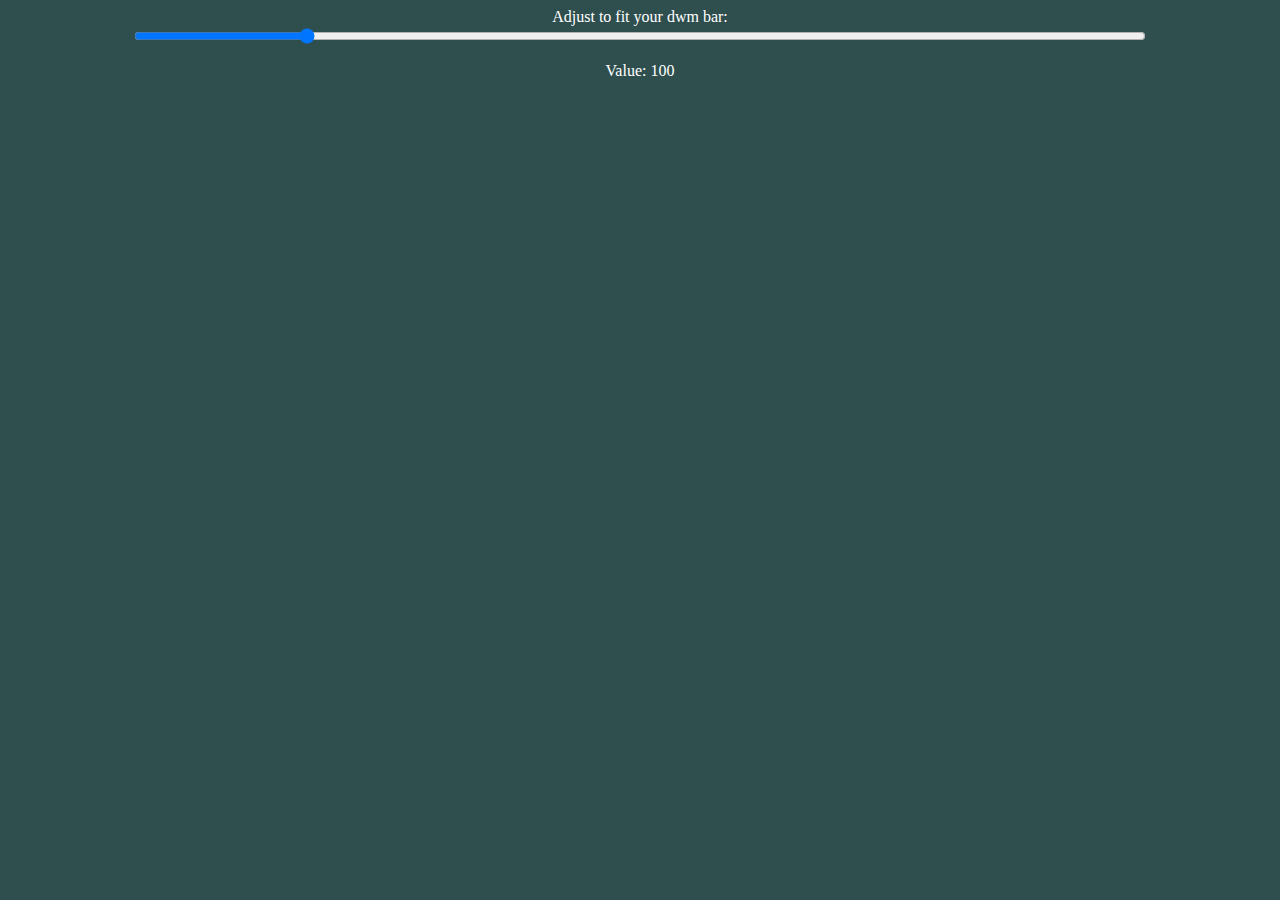
<file: page/index.html>
<!DOCTYPE html>
<html>
    <head>
        <meta charset="utf-8">
        <title>Find bar size</title>
        <link rel="stylesheet" href="style.css">
    </head>

    <body>
        <div class="slidecontainer">
            <label for="range">Adjust to fit your dwm bar:</label>
            <input type="range" min="1" max="600" value="100" class="slider" id="range">
            <p>Value: <span id="output"></span></p>
            <script src="script.js"></script>
        </div>
    </body>
</html>
</file>
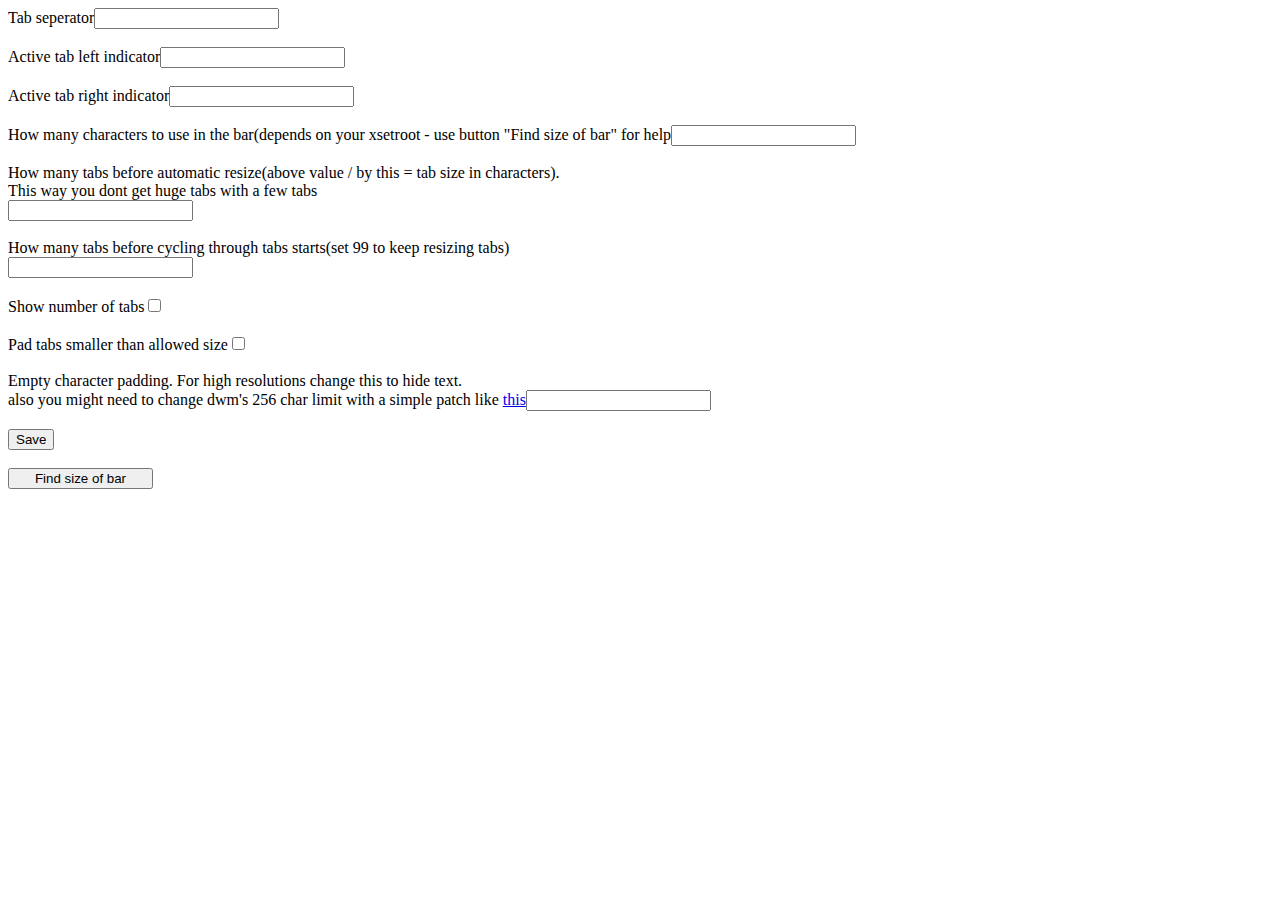
<file: options.html>
<!DOCTYPE html>
<html>
    <head>
        <meta charset="utf-8">
    </head>
    <body>
        <form>
            <label>Tab seperator<input type="text" id="sep"></label><br><br>

            <label>Active tab left indicator<input type="text" id="left"></label><br><br>

            <label>Active tab right indicator<input type="text" id="right"></label><br><br>
            <label>How many characters to use in the bar(depends on your xsetroot - use button "Find size of bar" for help<input type="number" id="max"></label><br><br>
            <label>How many tabs before automatic resize(above value / by this = tab size in characters).<br>This way you dont get huge tabs with a few tabs<br><input type="number" id="tabs"></label><br><br>
            <label>How many tabs before cycling through tabs starts(set 99 to keep resizing tabs)<br><input type="number" id="cycleOnTab"></label><br><br>
            <label>Show number of tabs<input type="checkbox" id="count"><br><br>
            <label>Pad tabs smaller than allowed size<input type="checkbox" id="padTab"><br><br>
            <label>Empty character padding. For high resolutions change this to hide text.<br>
                also you might need to change dwm's 256 char limit with a simple patch like
                <a href="https://gist.github.com/edvardxyz/598417868b38662d171398f374e8af32">this</a><input type="number" id="pad"></label><br><br>

            <button type="submit">Save</button><br><br>
        </form>
            <button id="findsize" style="width: 145px;">Find size of bar</button><br>

        <script src="options.js"></script>
    </body>
</html>
</file>
<file: page/style.css>
body{
    color: white;
    background-color: darkslategrey;
}
.slidecontainer{
    height :100%;
    display: flex;
    align-items: center;
    justify-content: center;
    flex-flow: column;
}
.slider{
    width: 80%;
}
</file>
